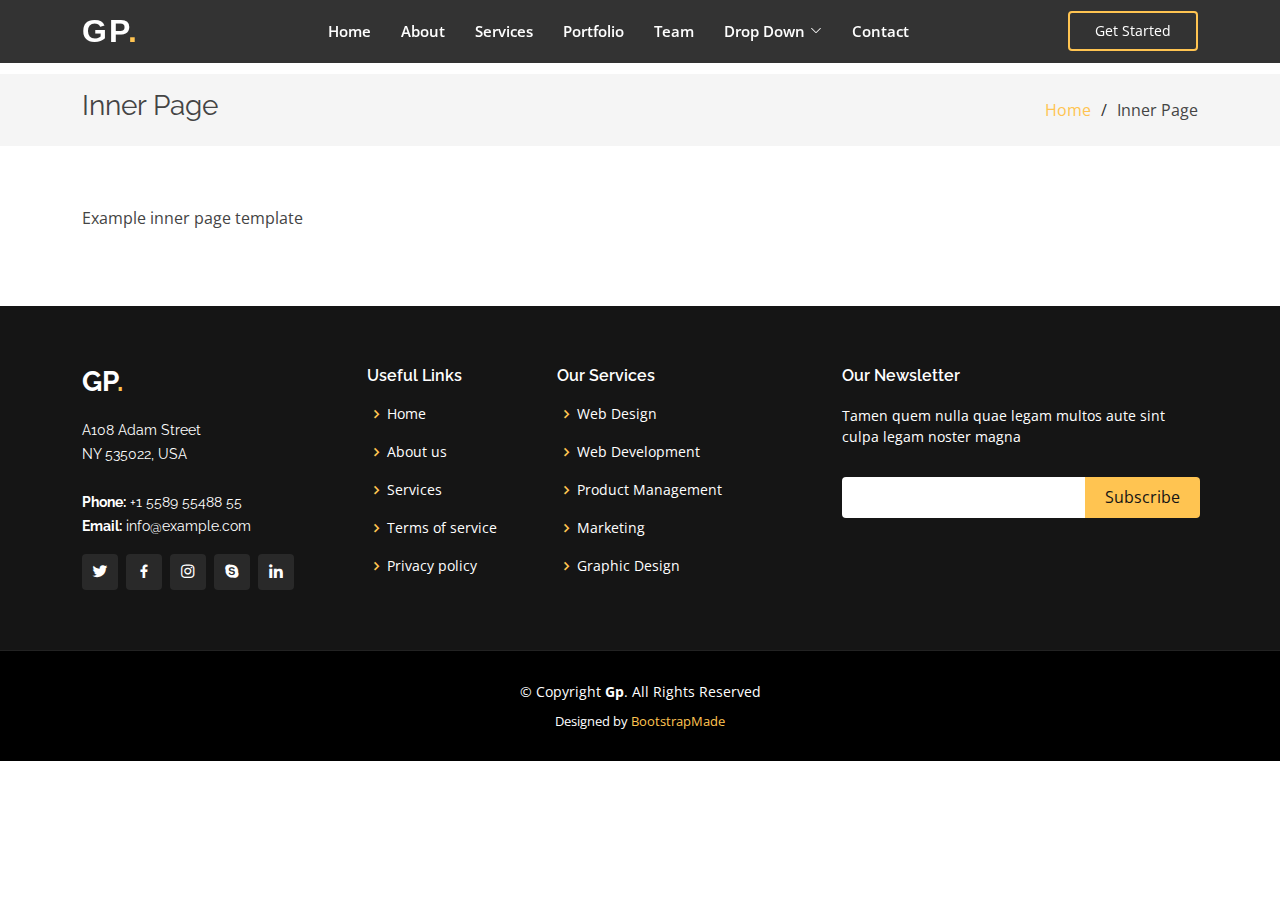
<file: inner-page.html>
<!DOCTYPE html>
<html lang="en">

<head>
  <meta charset="utf-8">
  <meta content="width=device-width, initial-scale=1.0" name="viewport">

  <title>Inner Page - Gp Bootstrap Template</title>
  <meta content="" name="description">
  <meta content="" name="keywords">

  <!-- Favicons -->
  <link href="assets/img/favicon.png" rel="icon">
  <link href="assets/img/apple-touch-icon.png" rel="apple-touch-icon">

  <!-- Google Fonts -->
  <link href="https://fonts.googleapis.com/css?family=Open+Sans:300,300i,400,400i,600,600i,700,700i|Raleway:300,300i,400,400i,500,500i,600,600i,700,700i|Poppins:300,300i,400,400i,500,500i,600,600i,700,700i" rel="stylesheet">

  <!-- Vendor CSS Files -->
  <link href="assets/vendor/aos/aos.css" rel="stylesheet">
  <link href="assets/vendor/bootstrap/css/bootstrap.min.css" rel="stylesheet">
  <link href="assets/vendor/bootstrap-icons/bootstrap-icons.css" rel="stylesheet">
  <link href="assets/vendor/boxicons/css/boxicons.min.css" rel="stylesheet">
  <link href="assets/vendor/glightbox/css/glightbox.min.css" rel="stylesheet">
  <link href="assets/vendor/remixicon/remixicon.css" rel="stylesheet">
  <link href="assets/vendor/swiper/swiper-bundle.min.css" rel="stylesheet">

  <!-- Template Main CSS File -->
  <link href="assets/css/style.css" rel="stylesheet">



<body>

  <!-- ======= Header ======= -->
  <header id="header" class="fixed-top header-inner-pages">
    <div class="container d-flex align-items-center justify-content-lg-between">

      <h1 class="logo me-auto me-lg-0"><a href="index.html">Gp<span>.</span></a></h1>
      <!-- Uncomment below if you prefer to use an image logo -->
      <!-- <a href="index.html" class="logo me-auto me-lg-0"><img src="assets/img/logo.png" alt="" class="img-fluid"></a>-->

      <nav id="navbar" class="navbar order-last order-lg-0">
        <ul>
          <li><a class="nav-link scrollto " href="#hero">Home</a></li>
          <li><a class="nav-link scrollto" href="#about">About</a></li>
          <li><a class="nav-link scrollto" href="#services">Services</a></li>
          <li><a class="nav-link scrollto " href="#portfolio">Portfolio</a></li>
          <li><a class="nav-link scrollto" href="#team">Team</a></li>
          <li class="dropdown"><a href="#"><span>Drop Down</span> <i class="bi bi-chevron-down"></i></a>
            <ul>
              <li><a href="#">Drop Down 1</a></li>
              <li class="dropdown"><a href="#"><span>Deep Drop Down</span> <i class="bi bi-chevron-right"></i></a>
                <ul>
                  <li><a href="#">Deep Drop Down 1</a></li>
                  <li><a href="#">Deep Drop Down 2</a></li>
                  <li><a href="#">Deep Drop Down 3</a></li>
                  <li><a href="#">Deep Drop Down 4</a></li>
                  <li><a href="#">Deep Drop Down 5</a></li>
                </ul>
              </li>
              <li><a href="#">Drop Down 2</a></li>
              <li><a href="#">Drop Down 3</a></li>
              <li><a href="#">Drop Down 4</a></li>
            </ul>
          </li>
          <li><a class="nav-link scrollto" href="#contact">Contact</a></li>
        </ul>
        <i class="bi bi-list mobile-nav-toggle"></i>
      </nav><!-- .navbar -->

      <a href="#about" class="get-started-btn scrollto">Get Started</a>

    </div>
  </header><!-- End Header -->

  <main id="main">

    <!-- ======= Breadcrumbs ======= -->
    <section class="breadcrumbs">
      <div class="container">

        <div class="d-flex justify-content-between align-items-center">
          <h2>Inner Page</h2>
          <ol>
            <li><a href="index.html">Home</a></li>
            <li>Inner Page</li>
          </ol>
        </div>

      </div>
    </section><!-- End Breadcrumbs -->

    <section class="inner-page">
      <div class="container">
        <p>
          Example inner page template
        </p>
      </div>
    </section>

  </main><!-- End #main -->

  <!-- ======= Footer ======= -->
  <footer id="footer">
    <div class="footer-top">
      <div class="container">
        <div class="row">

          <div class="col-lg-3 col-md-6">
            <div class="footer-info">
              <h3>Gp<span>.</span></h3>
              <p>
                A108 Adam Street <br>
                NY 535022, USA<br><br>
                <strong>Phone:</strong> +1 5589 55488 55<br>
                <strong>Email:</strong> info@example.com<br>
              </p>
              <div class="social-links mt-3">
                <a href="#" class="twitter"><i class="bx bxl-twitter"></i></a>
                <a href="#" class="facebook"><i class="bx bxl-facebook"></i></a>
                <a href="#" class="instagram"><i class="bx bxl-instagram"></i></a>
                <a href="#" class="google-plus"><i class="bx bxl-skype"></i></a>
                <a href="#" class="linkedin"><i class="bx bxl-linkedin"></i></a>
              </div>
            </div>
          </div>

          <div class="col-lg-2 col-md-6 footer-links">
            <h4>Useful Links</h4>
            <ul>
              <li><i class="bx bx-chevron-right"></i> <a href="#">Home</a></li>
              <li><i class="bx bx-chevron-right"></i> <a href="#">About us</a></li>
              <li><i class="bx bx-chevron-right"></i> <a href="#">Services</a></li>
              <li><i class="bx bx-chevron-right"></i> <a href="#">Terms of service</a></li>
              <li><i class="bx bx-chevron-right"></i> <a href="#">Privacy policy</a></li>
            </ul>
          </div>

          <div class="col-lg-3 col-md-6 footer-links">
            <h4>Our Services</h4>
            <ul>
              <li><i class="bx bx-chevron-right"></i> <a href="#">Web Design</a></li>
              <li><i class="bx bx-chevron-right"></i> <a href="#">Web Development</a></li>
              <li><i class="bx bx-chevron-right"></i> <a href="#">Product Management</a></li>
              <li><i class="bx bx-chevron-right"></i> <a href="#">Marketing</a></li>
              <li><i class="bx bx-chevron-right"></i> <a href="#">Graphic Design</a></li>
            </ul>
          </div>

          <div class="col-lg-4 col-md-6 footer-newsletter">
            <h4>Our Newsletter</h4>
            <p>Tamen quem nulla quae legam multos aute sint culpa legam noster magna</p>
            <form action="" method="post">
              <input type="email" name="email"><input type="submit" value="Subscribe">
            </form>

          </div>

        </div>
      </div>
    </div>

    <div class="container">
      <div class="copyright">
        &copy; Copyright <strong><span>Gp</span></strong>. All Rights Reserved
      </div>
      <div class="credits">
        <!-- All the links in the footer should remain intact. -->
        <!-- You can delete the links only if you purchased the pro version. -->
        <!-- Licensing information: https://bootstrapmade.com/license/ -->
        <!-- Purchase the pro version with working PHP/AJAX contact form: https://bootstrapmade.com/gp-free-multipurpose-html-bootstrap-template/ -->
        Designed by <a href="https://bootstrapmade.com/">BootstrapMade</a>
      </div>
    </div>
  </footer><!-- End Footer -->

  <div id="preloader"></div>
  <a href="#" class="back-to-top d-flex align-items-center justify-content-center"><i class="bi bi-arrow-up-short"></i></a>

  <!-- Vendor JS Files -->
  <script src="assets/vendor/aos/aos.js"></script>
  <script src="assets/vendor/bootstrap/js/bootstrap.bundle.min.js"></script>
  <script src="assets/vendor/glightbox/js/glightbox.min.js"></script>
  <script src="assets/vendor/isotope-layout/isotope.pkgd.min.js"></script>
  <script src="assets/vendor/php-email-form/validate.js"></script>
  <script src="assets/vendor/purecounter/purecounter.js"></script>
  <script src="assets/vendor/swiper/swiper-bundle.min.js"></script>

  <!-- Template Main JS File -->
  <script src="assets/js/main.js"></script>

</body>

</html>
</file>
<file: assets/css/style.css>
body {
  font-family: "Open Sans", sans-serif;
  color: #444444;
}

a {
  color: #ffc451;
  text-decoration: none;
}

a:hover {
  color: #ffd584;
  text-decoration: none;
}

h1, h2, h3, h4, h5, h6 {
  font-family: "Raleway", sans-serif;
}



/*--------------------------------------------------------------
# Back to top button
--------------------------------------------------------------*/
.back-to-top {
  position: fixed;
  visibility: hidden;
  opacity: 0;
  right: 15px;
  bottom: 15px;
  z-index: 996;
  background: #ffc451;
  width: 40px;
  height: 40px;
  border-radius: 4px;
  transition: all 0.4s;
}
.back-to-top i {
  font-size: 28px;
  color: #151515;
  line-height: 0;
}
.back-to-top:hover {
  background: #151515;
}
.back-to-top:hover i {
  color: #ffc451;
}
.back-to-top.active {
  visibility: visible;
  opacity: 1;
}

/*--------------------------------------------------------------
# Preloader
--------------------------------------------------------------*/
#preloader {
  position: fixed;
  top: 0;
  left: 0;
  right: 0;
  bottom: 0;
  z-index: 9999;
  overflow: hidden;
  background: #151515;
}

#preloader:before {
  content: "";
  position: fixed;
  top: calc(50% - 0px);
  left: calc(50% - 30px);
  border: 6px solid #ffc451;
  border-top-color: #151515;
  border-bottom-color: #151515;
  border-radius: 50%;
  width: 60px;
  height: 60px;
  -webkit-animation: animate-preloader 1s linear infinite;
  animation: animate-preloader 1s linear infinite;
}

@-webkit-keyframes animate-preloader {
  0% {
    transform: rotate(0deg);
  }
  100% {
    transform: rotate(360deg);
  }
}

@keyframes animate-preloader {
  0% {
    transform: rotate(0deg);
  }
  100% {
    transform: rotate(360deg);
  }
}
/*--------------------------------------------------------------
# Disable aos animation delay on mobile devices
--------------------------------------------------------------*/
@media screen and (max-width: 768px) {
  [data-aos-delay] {
    transition-delay: 0 !important;
  }
}
/*--------------------------------------------------------------
# Header
--------------------------------------------------------------*/
#header {
  transition: all 0.5s;
  z-index: 997;
  padding: 10px 0;
  background: rgba(0, 0, 0, 0.5);
}
#header.header-scrolled, #header.header-inner-pages {
  background: rgba(0, 0, 0, 0.8);
}
#header .logo {
  font-size: 32px;
  margin: 0;
  padding: 0;
  line-height: 1;
  font-weight: 700;
  letter-spacing: 2px;
  text-transform: uppercase;
}
#header h1{
  font-family: 'Quicksand', sans-serif;
}

#header .logo a {
  color: white;
}
#header .logo a span {
  color: #ffc451;
}
#header .logo img {
  max-height: 40px;
}

/*--------------------------------------------------------------
#  Get Started Button
--------------------------------------------------------------*/
.get-started-btn {
  color: #fff;
  border-radius: 4px;
  padding: 7px 25px 8px 25px;
  white-space: nowrap;
  transition: 0.3s;
  font-size: 14px;
  display: inline-block;
  border: 2px solid #ffc451;
}
.get-started-btn:hover {
  background: #ffbb38;
  color: #343a40;
}
@media (max-width: 992px) {
  .get-started-btn {
    padding: 7px 20px 8px 20px;
    margin-right: 15px;
  }
}

/*--------------------------------------------------------------
# Navigation Menu
--------------------------------------------------------------*/
/**
* Desktop Navigation 
*/
.navbar {
  padding: 0;
}
.navbar ul {
  margin: 0;
  padding: 0;
  display: flex;
  list-style: none;
  align-items: center;
}
.navbar li {
  position: relative;
}
.navbar a, .navbar a:focus {
  display: flex;
  align-items: center;
  justify-content: space-between;
  padding: 10px 0 10px 30px;
  font-size: 15px;
  font-weight: 600;
  color: #fff;
  white-space: nowrap;
  transition: 0.3s;
}
.navbar a i, .navbar a:focus i {
  font-size: 12px;
  line-height: 0;
  margin-left: 5px;
}
.navbar a:hover, .navbar .active, .navbar .active:focus, .navbar li:hover > a {
  color: #ffc451;
}
.navbar .dropdown ul {
  display: block;
  position: absolute;
  left: 14px;
  top: calc(100% + 30px);
  margin: 0;
  padding: 10px 0;
  z-index: 99;
  opacity: 0;
  visibility: hidden;
  background: #fff;
  box-shadow: 0px 0px 30px rgba(127, 137, 161, 0.25);
  transition: 0.3s;
}
.navbar .dropdown ul li {
  min-width: 200px;
}
.navbar .dropdown ul a {
  padding: 10px 20px;
  font-size: 14px;
  text-transform: none;
  color: #151515;
  font-weight: 400;
}
.navbar .dropdown ul a i {
  font-size: 12px;
}
.navbar .dropdown ul a:hover, .navbar .dropdown ul .active:hover, .navbar .dropdown ul li:hover > a {
  background-color: #ffc451;
}
.navbar .dropdown:hover > ul {
  opacity: 1;
  top: 100%;
  visibility: visible;
}
.navbar .dropdown .dropdown ul {
  top: 0;
  left: calc(100% - 30px);
  visibility: hidden;
}
.navbar .dropdown .dropdown:hover > ul {
  opacity: 1;
  top: 0;
  left: 100%;
  visibility: visible;
}
@media (max-width: 1366px) {
  .navbar .dropdown .dropdown ul {
    left: -90%;
  }
  .navbar .dropdown .dropdown:hover > ul {
    left: -100%;
  }
}

/**
* Mobile Navigation 
*/
.mobile-nav-toggle {
  color: #fff;
  font-size: 28px;
  cursor: pointer;
  display: none;
  line-height: 0;
  transition: 0.5s;
}

@media (max-width: 991px) {
  .mobile-nav-toggle {
    display: block;
  }

  .navbar ul {
    display: none;
  }
}
.navbar-mobile {
  position: fixed;
  overflow: hidden;
  top: 0;
  right: 0;
  left: 0;
  bottom: 0;
  background: rgba(0, 0, 0, 0.9);
  transition: 0.3s;
  z-index: 999;
}
.navbar-mobile .mobile-nav-toggle {
  position: absolute;
  top: 15px;
  right: 15px;
}
.navbar-mobile ul {
  display: block;
  position: absolute;
  top: 55px;
  right: 15px;
  bottom: 15px;
  left: 15px;
  padding: 10px 0;
  background-color: #fff;
  overflow-y: auto;
  transition: 0.3s;
}
.navbar-mobile a, .navbar-mobile a:focus {
  padding: 10px 20px;
  font-size: 15px;
  color: #151515;
}
.navbar-mobile a:hover, .navbar-mobile .active, .navbar-mobile li:hover > a {
  color: #151515;
  background-color: #ffc451;
}
.navbar-mobile .getstarted, .navbar-mobile .getstarted:focus {
  margin: 15px;
}
.navbar-mobile .dropdown ul {
  position: static;
  display: none;
  margin: 10px 20px;
  padding: 10px 0;
  z-index: 99;
  opacity: 1;
  visibility: visible;
  background: #fff;
  box-shadow: 0px 0px 30px rgba(127, 137, 161, 0.25);
}
.navbar-mobile .dropdown ul li {
  min-width: 200px;
}
.navbar-mobile .dropdown ul a {
  padding: 10px 20px;
  color: #151515;
}
.navbar-mobile .dropdown ul a i {
  font-size: 12px;
}
.navbar-mobile .dropdown ul a:hover, .navbar-mobile .dropdown ul .active:hover, .navbar-mobile .dropdown ul li:hover > a {
  background-color: #ffc451;
}
.navbar-mobile .dropdown > .dropdown-active {
  display: block;
}

/*--------------------------------------------------------------
# Hero Section
--------------------------------------------------------------*/
#hero {
  width: 100%;
  height: 800px;
  background: url("../img/banner-bg.jpg") top center;
  background-size: cover;
  position: relative;
}
#hero:before {
  content: "";
  position: absolute;
  bottom: 0;
  top: 0;
  left: 0;
  right: 0;
}
#hero .container {
  position: relative;
  padding-top: 1%;
  text-align: center;
}
#hero .hero-logo {
  width: 480px;
  height: 430px;
}
#hero h2 {
  color: rgba(0, 0, 0);
  margin: 5px 0 -50px 0;
  font-weight: 700;
  font-size: 20px;
  font-family: "Quicksand", sans-serif;
}
#hero .icon-box {
  padding: 20px 20px;
  transition: ease-in-out 0.3s;
  border: 1px solid rgba(255, 255, 255, 0.3);
  height: 100%;
  text-align: center;
  background-color: black;
  opacity: 0.7;
}
#hero .icon-box i {
  font-size: 32px;
  line-height: 1;
  color: #ffc451;
}
#hero .icon-box h3 {
  font-weight: 700;
  margin: 10px 0 0 0;
  padding: 0;
  line-height: 1;
  font-size: 20px;
  line-height: 26px;
}
#hero .icon-box h3 a {
  color: #fff;
  transition: ease-in-out 0.3s;
}
#hero .icon-box h3 a:hover {
  color: #ffc451;
}
#hero .icon-box:hover {
  border-color: #ffc451;
  opacity: 1;
}
@media (min-width: 1024px) {
  #hero {
    background-attachment: fixed;
  }
}
@media (max-width: 768px) {
  #hero {
    height: auto;
  }
  #hero h1 {
    font-size: 28px;
    line-height: 36px;
  }
  #hero h2 {
    font-size: 20px;
    line-height: 24px;
  }
}

/*--------------------------------------------------------------
# Sections General
--------------------------------------------------------------*/
section {
  padding: 60px 0;
  overflow: hidden;
}

.section-title {
  padding-bottom: 40px;
}
.section-title h2 {
  font-size: 14px;
  font-weight: 500;
  padding: 0;
  line-height: 1px;
  margin: 0 0 5px 0;
  letter-spacing: 2px;
  text-transform: uppercase;
  color: #aaaaaa;
  font-family: "Poppins", sans-serif;
}
.section-title h2::after {
  content: "";
  width: 120px;
  height: 1px;
  display: inline-block;
  background: #ffde9e;
  margin: 4px 10px;
}
.section-title p {
  margin: 0;
  margin: 0;
  font-size: 36px;
  font-weight: 700;
  text-transform: uppercase;
  font-family: "Poppins", sans-serif;
  color: #151515;
}

/*--------------------------------------------------------------
# About
--------------------------------------------------------------*/

.about img {
  justify-content: right;
}

.about .content h3 {
  font-weight: 700;
  font-size: 28px;
  font-family: "Poppins", sans-serif;
}
.about .content ul {
  list-style: none;
  padding: 0;
}
.about .content ul li {
  padding: 0 0 8px 26px;
  position: relative;
}
.about .content ul i {
  position: absolute;
  font-size: 20px;
  left: 0;
  top: -3px;
  color: #ffc451;
}
.about .content p:last-child {
  margin-bottom: 0;
}

/*--------------------------------------------------------------
# Clients
--------------------------------------------------------------*/
.clients {
  padding-top: 20px;
}
.clients .swiper-slide img {
  opacity: 0.5;
  transition: 0.3s;
  filter: grayscale(100);
}
.clients .swiper-slide img:hover {
  filter: none;
  opacity: 1;
}
.clients .swiper-pagination {
  margin-top: 20px;
  position: relative;
}
.clients .swiper-pagination .swiper-pagination-bullet {
  width: 12px;
  height: 12px;
  background-color: #fff;
  opacity: 1;
  background-color: #ddd;
}
.clients .swiper-pagination .swiper-pagination-bullet-active {
  background-color: #ffc451;
}

/*--------------------------------------------------------------
# Features
--------------------------------------------------------------*/
.features {
  padding-top: 20px;
}
.features .icon-box {
  padding-left: 15px;
}
.features .icon-box h4 {
  font-size: 20px;
  font-weight: 700;
  margin: 5px 0 10px 60px;
}
.features .icon-box i {
  font-size: 48px;
  float: left;
  color: #ffc451;
}
.features .icon-box p {
  font-size: 15px;
  color: #848484;
  margin-left: 60px;
}
.features .image {
  background-position: center center;
  background-repeat: no-repeat;
  background-size: cover;
  min-height: 400px;
}

/*--------------------------------------------------------------
# Services
--------------------------------------------------------------*/
.services .icon-box {
  text-align: center;
  border: 1px solid #ebebeb;
  padding: 80px 20px;
  transition: all ease-in-out 0.3s;
  background: #fff;
}
.services .icon-box .icon {
  margin: 0 auto;
  width: 64px;
  height: 64px;
  background: #fff;
  border-radius: 4px;
  display: flex;
  align-items: center;
  justify-content: center;
  margin-bottom: 40px;
  transition: 0.3s;
}
.services .icon-box .icon img {
  width: 150px;
  height: 150px;
  transition: ease-in-out 0.3s;
}
.services .icon-box h4 {
  font-weight: 700;
  margin-bottom: 15px;
  font-size: 24px;
}
.services .icon-box h4 a {
  color: #151515;
  transition: ease-in-out 0.3s;
}
.services .icon-box h4 a:hover {
  color: #ffc451;
}
.services .icon-box p {
  line-height: 24px;
  font-size: 14px;
  margin-bottom: 0;
}
.services .icon-box:hover {
  border-color: #fff;
  box-shadow: 0px 0 25px 0 rgba(0, 0, 0, 0.5);
  transform: translateY(-10px);
}

/*--------------------------------------------------------------
# Cta
--------------------------------------------------------------*/
.cta {
  background: linear-gradient(rgba(2, 2, 2, 0.5), rgba(0, 0, 0, 0.5)), url("../img/cta-bg.jpg") fixed center center;
  background-size: cover;
  padding: 60px 0;
}
.cta h3 {
  color: #fff;
  font-size: 28px;
  font-weight: 700;
}
.cta p {
  color: #fff;
}
.cta .cta-btn {
  font-family: "Raleway", sans-serif;
  font-weight: 600;
  font-size: 16px;
  letter-spacing: 1px;
  display: inline-block;
  padding: 8px 28px;
  border-radius: 4px;
  transition: 0.5s;
  margin-top: 10px;
  border: 2px solid #fff;
  color: #fff;
}
.cta .cta-btn:hover {
  background: #ffc451;
  border-color: #ffc451;
  color: #151515;
}

/*--------------------------------------------------------------
# Portfolio
--------------------------------------------------------------*/
.portfolio .portfolio-item {
  margin-bottom: 30px;
}
.portfolio #portfolio-flters {
  padding: 0;
  margin: 0 auto 20px auto;
  list-style: none;
  text-align: center;
}
.portfolio #portfolio-flters li {
  cursor: pointer;
  display: inline-block;
  padding: 8px 15px 10px 15px;
  font-size: 14px;
  font-weight: 600;
  line-height: 1;
  text-transform: uppercase;
  color: #444444;
  margin-bottom: 5px;
  transition: all 0.3s ease-in-out;
  border-radius: 3px;
}
.portfolio #portfolio-flters li:hover, .portfolio #portfolio-flters li.filter-active {
  color: #151515;
  background: #ffc451;
}
.portfolio #portfolio-flters li:last-child {
  margin-right: 0;
}
.portfolio .portfolio-wrap {
  transition: 0.3s;
  position: relative;
  overflow: hidden;
  z-index: 1;
  background: rgba(21, 21, 21, 0.6);
}
.portfolio .portfolio-wrap::before {
  content: "";
  background: rgba(21, 21, 21, 0.6);
  position: absolute;
  left: 0;
  right: 0;
  top: 0;
  bottom: 0;
  transition: all ease-in-out 0.3s;
  z-index: 2;
  opacity: 0;
}
.portfolio .portfolio-wrap img {
  transition: all ease-in-out 0.3s;
}
.portfolio .portfolio-wrap .portfolio-info {
  opacity: 0;
  position: absolute;
  top: 0;
  left: 0;
  right: 0;
  bottom: 0;
  z-index: 3;
  transition: all ease-in-out 0.3s;
  display: flex;
  flex-direction: column;
  justify-content: flex-end;
  align-items: flex-start;
  padding: 20px;
}
.portfolio .portfolio-wrap .portfolio-info h4 {
  font-size: 20px;
  color: #fff;
  font-weight: 600;
}
.portfolio .portfolio-wrap .portfolio-info p {
  color: rgba(255, 255, 255, 0.7);
  font-size: 14px;
  text-transform: uppercase;
  padding: 0;
  margin: 0;
  font-style: italic;
}
.portfolio .portfolio-wrap .portfolio-links {
  text-align: center;
  z-index: 4;
}
.portfolio .portfolio-wrap .portfolio-links a {
  color: #fff;
  margin: 0 5px 0 0;
  font-size: 28px;
  display: inline-block;
  transition: 0.3s;
}
.portfolio .portfolio-wrap .portfolio-links a:hover {
  color: #ffc451;
}
.portfolio .portfolio-wrap:hover::before {
  opacity: 1;
}
.portfolio .portfolio-wrap:hover img {
  transform: scale(1.2);
}
.portfolio .portfolio-wrap:hover .portfolio-info {
  opacity: 1;
}

/*--------------------------------------------------------------
# Portfolio Details
--------------------------------------------------------------*/
.portfolio-details {
  padding-top: 40px;
}
.portfolio-details .portfolio-details-slider img {
  width: 100%;
}
.portfolio-details .portfolio-details-slider .swiper-pagination {
  margin-top: 20px;
  position: relative;
}
.portfolio-details .portfolio-details-slider .swiper-pagination .swiper-pagination-bullet {
  width: 12px;
  height: 12px;
  background-color: #fff;
  opacity: 1;
  border: 1px solid #ffc451;
}
.portfolio-details .portfolio-details-slider .swiper-pagination .swiper-pagination-bullet-active {
  background-color: #ffc451;
}
.portfolio-details .portfolio-info {
  padding: 30px;
  box-shadow: 0px 0 30px rgba(21, 21, 21, 0.08);
}
.portfolio-details .portfolio-info h3 {
  font-size: 22px;
  font-weight: 700;
  margin-bottom: 20px;
  padding-bottom: 20px;
  border-bottom: 1px solid #eee;
}
.portfolio-details .portfolio-info ul {
  list-style: none;
  padding: 0;
  font-size: 15px;
}
.portfolio-details .portfolio-info ul li + li {
  margin-top: 10px;
}
.portfolio-details .portfolio-description {
  padding-top: 30px;
}
.portfolio-details .portfolio-description h2 {
  font-size: 26px;
  font-weight: 700;
  margin-bottom: 20px;
}
.portfolio-details .portfolio-description p {
  padding: 0;
}

/*--------------------------------------------------------------
# Counts
--------------------------------------------------------------*/
.counts .content {
  padding: 30px 0;
}
.counts .content h3 {
  font-weight: 700;
  font-size: 34px;
  color: #151515;
}
.counts .content p {
  margin-bottom: 0;
}
.counts .content .count-box {
  padding: 20px 0;
  width: 100%;
}
.counts .content .count-box i {
  display: block;
  font-size: 36px;
  color: #ffc451;
  float: left;
}
.counts .content .count-box span {
  font-size: 36px;
  line-height: 30px;
  display: block;
  font-weight: 700;
  color: #151515;
  margin-left: 50px;
}
.counts .content .count-box p {
  padding: 15px 0 0 0;
  margin: 0 0 0 50px;
  font-family: "Raleway", sans-serif;
  font-size: 14px;
  color: #3b3b3b;
}
.counts .content .count-box a {
  font-weight: 600;
  display: block;
  margin-top: 20px;
  color: #3b3b3b;
  font-size: 15px;
  font-family: "Poppins", sans-serif;
  transition: ease-in-out 0.3s;
}
.counts .content .count-box a:hover {
  color: #626262;
}
.counts .image {
  background: url("../img/counts-img.jpg") center center no-repeat;
  background-size: cover;
  min-height: 400px;
}
@media (max-width: 991px) {
  .counts .image {
    text-align: center;
  }
  .counts .image img {
    max-width: 80%;
  }
}
@media (max-width: 667px) {
  .counts .image img {
    max-width: 100%;
  }
}

/*--------------------------------------------------------------
# Testimonials
--------------------------------------------------------------*/
.testimonials {
  padding: 80px 0;
  background: url("../img/testimonials-bg.jpg") no-repeat;
  background-position: center center;
  background-size: cover;
  position: relative;
}
.testimonials::before {
  content: "";
  position: absolute;
  left: 0;
  right: 0;
  top: 0;
  bottom: 0;
  background: rgba(0, 0, 0, 0.1);
}
.testimonials .section-header {
  margin-bottom: 40px;
}
.testimonials .testimonials-carousel, .testimonials .testimonials-slider {
  overflow: hidden;
}
.testimonials .testimonial-item {
  text-align: center;
  color: #fff;
}
.testimonials .testimonial-item .testimonial-img {
  width: 100px;
  border-radius: 50%;
  border: 6px solid rgba(255, 255, 255, 0.15);
  margin: 0 auto;
}
.testimonials .testimonial-item h3 {
  font-size: 20px;
  font-weight: bold;
  margin: 10px 0 5px 0;
  color: #fff;
}
.testimonials .testimonial-item h4 {
  font-size: 14px;
  color: #ddd;
  margin: 0 0 15px 0;
}
.testimonials .testimonial-item .quote-icon-left, .testimonials .testimonial-item .quote-icon-right {
  color: rgba(255, 255, 255, 0.6);
  font-size: 26px;
}
.testimonials .testimonial-item .quote-icon-left {
  display: inline-block;
  left: -5px;
  position: relative;
}
.testimonials .testimonial-item .quote-icon-right {
  display: inline-block;
  right: -5px;
  position: relative;
  top: 10px;
}
.testimonials .testimonial-item p {
  font-style: italic;
  margin: 0 auto 15px auto;
  color: #eee;
}
.testimonials .swiper-pagination {
  margin-top: 20px;
  position: relative;
}
.testimonials .swiper-pagination .swiper-pagination-bullet {
  width: 12px;
  height: 12px;
  background-color: rgba(255, 255, 255, 0.4);
  opacity: 0.5;
}
.testimonials .swiper-pagination .swiper-pagination-bullet-active {
  background-color: white;
  opacity: 1;
}
@media (min-width: 1024px) {
  .testimonials {
    background-attachment: fixed;
  }
}
@media (min-width: 992px) {
  .testimonials .testimonial-item p {
    width: 80%;
  }
}

/*--------------------------------------------------------------
# Team
--------------------------------------------------------------*/
.team {
  background: #fff;
  padding: 60px 0;
}
.team .member {
  margin-bottom: 20px;
  overflow: hidden;
  border-radius: 5px;
  background: #fff;
  box-shadow: 0px 2px 15px rgba(0, 0, 0, 0.1);
}
.team .member .member-img {
  position: relative;
  overflow: hidden;
}
.team .member .social {
  position: absolute;
  left: 0;
  bottom: 30px;
  right: 0;
  opacity: 0;
  transition: ease-in-out 0.3s;
  text-align: center;
}
.team .member .social a {
  transition: color 0.3s;
  color: #151515;
  margin: 0 3px;
  border-radius: 4px;
  width: 36px;
  height: 36px;
  background: rgba(255, 255, 255, 0.8);
  transition: ease-in-out 0.3s;
  color: #484848;
  display: inline-flex;
  justify-content: center;
  align-items: center;
}
.team .member .social a:hover {
  color: #151515;
  background: #ffc451;
}
.team .member .social i {
  font-size: 18px;
  line-height: 0;
}
.team .member .member-info {
  padding: 25px 15px;
}
.team .member .member-info h4 {
  font-weight: 700;
  margin-bottom: 5px;
  font-size: 18px;
  color: #151515;
}
.team .member .member-info span {
  display: block;
  font-size: 13px;
  font-weight: 400;
  color: #aaaaaa;
}
.team .member .member-info p {
  font-style: italic;
  font-size: 14px;
  line-height: 26px;
  color: #777777;
}
.team .member:hover .social {
  opacity: 1;
  bottom: 15px;
}

/*--------------------------------------------------------------
# Contact
--------------------------------------------------------------*/
.contact .info {
  width: 100%;
  background: #fff;
}
.contact .info i {
  font-size: 20px;
  background: #ffc451;
  color: #151515;
  float: left;
  width: 44px;
  height: 44px;
  display: flex;
  justify-content: center;
  align-items: center;
  border-radius: 4px;
  transition: all 0.3s ease-in-out;
}
.contact .info h4 {
  padding: 0 0 0 60px;
  font-size: 22px;
  font-weight: 600;
  margin-bottom: 5px;
  color: #151515;
}
.contact .info p {
  padding: 0 0 0 60px;
  margin-bottom: 0;
  font-size: 14px;
  color: #484848;
}
.send-message {
  font: "Raleway", sans-serif;
  font-weight: bold;
  font-size: 15px;
  color: #242526;
}
.contact .info .email, .contact .info .phone {
  margin-top: 40px;
}
.contact .php-email-form {
  width: 100%;
  background: #fff;
}
.contact .php-email-form .form-group {
  padding-bottom: 8px;
}
.contact .php-email-form .error-message {
  display: none;
  color: #fff;
  background: #ed3c0d;
  text-align: left;
  padding: 15px;
  font-weight: 600;
}
.contact .php-email-form .error-message br + br {
  margin-top: 25px;
}
.contact .php-email-form .sent-message {
  display: none;
  color: #fff;
  background: #18d26e;
  text-align: center;
  padding: 15px;
  font-weight: 600;
}
.contact .php-email-form .loading {
  display: none;
  background: #fff;
  text-align: center;
  padding: 15px;
}
.contact .php-email-form .loading:before {
  content: "";
  display: inline-block;
  border-radius: 50%;
  width: 24px;
  height: 24px;
  margin: 0 10px -6px 0;
  border: 3px solid #18d26e;
  border-top-color: #eee;
  -webkit-animation: animate-loading 1s linear infinite;
  animation: animate-loading 1s linear infinite;
}
.contact .php-email-form input, .contact .php-email-form textarea {
  border-radius: 0;
  box-shadow: none;
  font-size: 14px;
  border-radius: 4px;
}
.contact .php-email-form input:focus, .contact .php-email-form textarea:focus {
  border-color: #ffc451;
}
.contact .php-email-form input {
  height: 44px;
}
.contact .php-email-form textarea {
  padding: 10px 12px;
}
.contact .php-email-form button[type=submit] {
  background: #ffc451;
  border: 0;
  padding: 10px 24px;
  color: #151515;
  transition: 0.4s;
  border-radius: 4px;
}
.contact .php-email-form button[type=submit]:hover {
  background: #ffcd6b;
}
@-webkit-keyframes animate-loading {
  0% {
    transform: rotate(0deg);
  }
  100% {
    transform: rotate(360deg);
  }
}
@keyframes animate-loading {
  0% {
    transform: rotate(0deg);
  }
  100% {
    transform: rotate(360deg);
  }
}

/*--------------------------------------------------------------
# Breadcrumbs
--------------------------------------------------------------*/
.breadcrumbs {
  padding: 15px 0;
  background: whitesmoke;
  min-height: 40px;
  margin-top: 74px;
}
.breadcrumbs h2 {
  font-size: 28px;
  font-weight: 400;
}
.breadcrumbs ol {
  display: flex;
  flex-wrap: wrap;
  list-style: none;
  padding: 0;
  margin: 0;
}
.breadcrumbs ol li + li {
  padding-left: 10px;
}
.breadcrumbs ol li + li::before {
  display: inline-block;
  padding-right: 10px;
  color: #2f2f2f;
  content: "/";
}
@media (max-width: 992px) {
  .breadcrumbs {
    margin-top: 68px;
  }
  .breadcrumbs .d-flex {
    display: block !important;
  }
  .breadcrumbs ol {
    display: block;
  }
  .breadcrumbs ol li {
    display: inline-block;
  }
}

/*--------------------------------------------------------------
# Footer
--------------------------------------------------------------*/
#footer {
  background: black;
  padding: 0 0 30px 0;
  color: #fff;
  font-size: 14px;
}
#footer .footer-top {
  background: #151515;
  border-bottom: 1px solid #222222;
  padding: 60px 0 30px 0;
}
#footer .footer-top .footer-info {
  margin-bottom: 30px;
}
#footer .footer-top .footer-info h3 {
  font-size: 28px;
  margin: 0 0 20px 0;
  padding: 2px 0 2px 0;
  line-height: 1;
  font-weight: 700;
  text-transform: uppercase;
}
#footer .footer-top .footer-info h3 span {
  color: #ffc451;
}
#footer .footer-top .footer-info p {
  font-size: 14px;
  line-height: 24px;
  margin-bottom: 0;
  font-family: "Raleway", sans-serif;
  color: #fff;
}
#footer .footer-top .social-links a {
  font-size: 18px;
  display: inline-block;
  background: #292929;
  color: #fff;
  line-height: 1;
  padding: 8px 0;
  margin-right: 4px;
  border-radius: 4px;
  text-align: center;
  width: 36px;
  height: 36px;
  transition: 0.3s;
}
#footer .footer-top .social-links a:hover {
  background: #ffc451;
  color: #151515;
  text-decoration: none;
}
#footer .footer-top h4 {
  font-size: 16px;
  font-weight: 600;
  color: #fff;
  position: relative;
  padding-bottom: 12px;
}
#footer .footer-top .footer-links {
  margin-bottom: 30px;
}
#footer .footer-top .footer-links ul {
  list-style: none;
  padding: 0;
  margin: 0;
}
#footer .footer-top .footer-links ul i {
  padding-right: 2px;
  color: #ffc451;
  font-size: 18px;
  line-height: 1;
}
#footer .footer-top .footer-links ul li {
  padding: 10px 0;
  display: flex;
  align-items: center;
}
#footer .footer-top .footer-links ul li:first-child {
  padding-top: 0;
}
#footer .footer-top .footer-links ul a {
  color: #fff;
  transition: 0.3s;
  display: inline-block;
  line-height: 1;
}
#footer .footer-top .footer-links ul a:hover {
  color: #ffc451;
}
#footer .footer-top .footer-newsletter form {
  margin-top: 30px;
  background: #fff;
  padding: 6px 10px;
  position: relative;
  border-radius: 4px;
}
#footer .footer-top .footer-newsletter form input[type=email] {
  border: 0;
  padding: 4px;
  width: calc(100% - 110px);
}
#footer .footer-top .footer-newsletter form input[type=submit] {
  position: absolute;
  top: 0;
  right: -2px;
  bottom: 0;
  border: 0;
  background: none;
  font-size: 16px;
  padding: 0 20px;
  background: #ffc451;
  color: #151515;
  transition: 0.3s;
  border-radius: 0 4px 4px 0;
}
#footer .footer-top .footer-newsletter form input[type=submit]:hover {
  background: #ffcd6b;
}
#footer .copyright {
  text-align: center;
  padding-top: 30px;
}
#footer .credits {
  padding-top: 10px;
  text-align: center;
  font-size: 13px;
  color: #fff;
}

.footer-image {
  width: 100%;
  height:  95%;
  margin-left: -10%;
}
</file>
